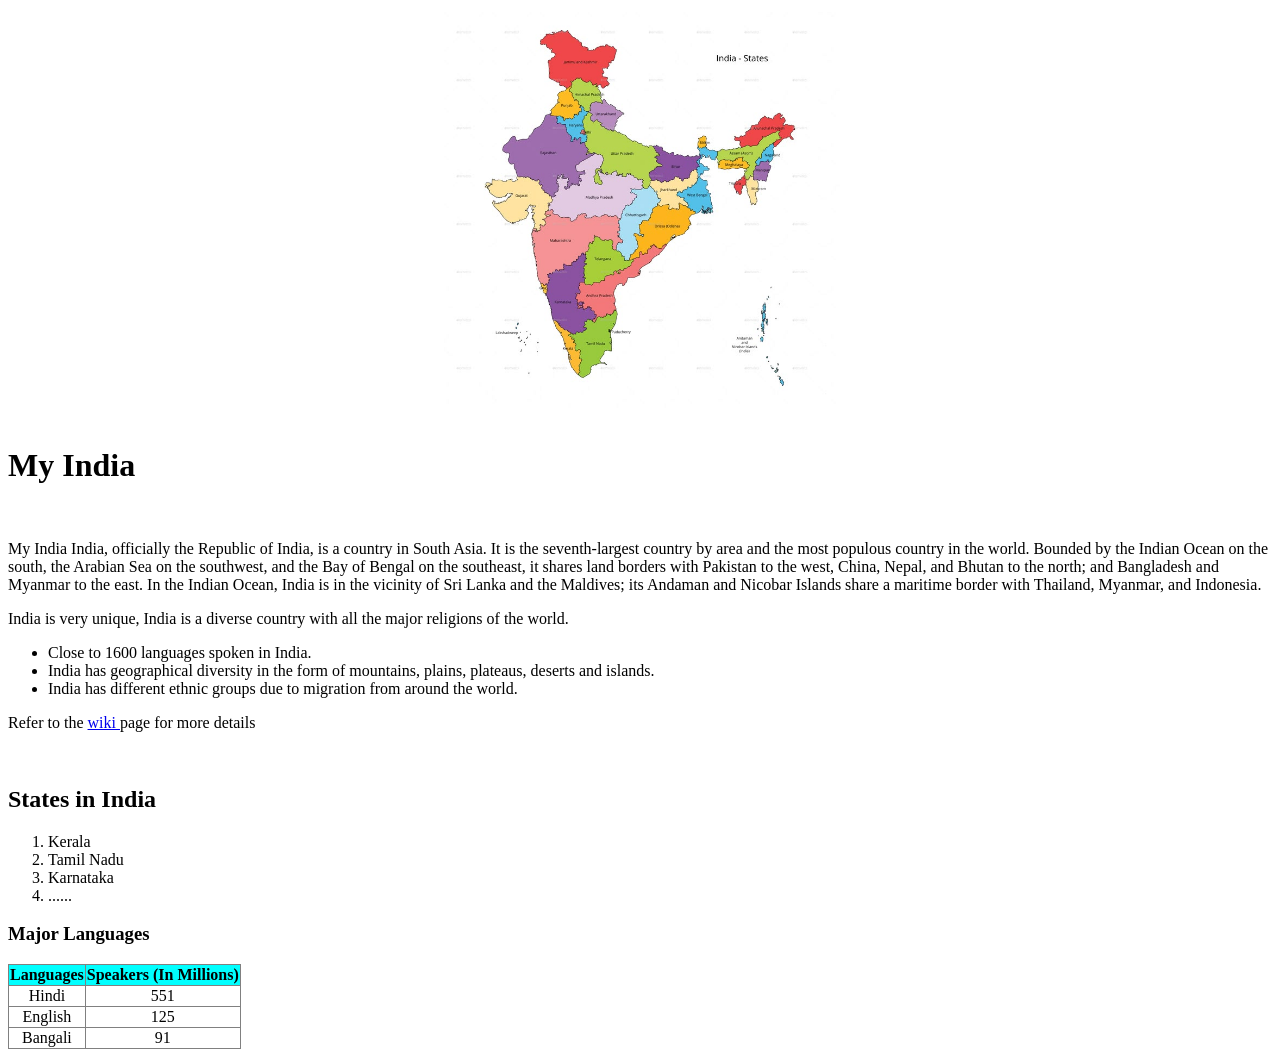
<file: HTML-CSS/assignment-1.html>
<!doctype html>
<html>
  <head>
    <title>My India</title>
    <style>
      .container {
        display: flex;
        justify-content: center;
        align-items: center;
      }
      table{
        border-collapse: collapse;
      }
      th,td{
        text-align: center;
      }
      th{
        background-color: aqua;
      }
    </style>
  </head>
  <body>
    <div class="container">
      <img
        src="./images/WhatsApp Image 2026-04-16 at 7.56.32 AM.jpeg"
        alt="India"
        height="400px"
        width="400px"
        style="text-align: center"
      />
    </div>
    <br />
    <h1>My India</h1>
    <br />
    <p>
      My India India, officially the Republic of India, is a country in South
      Asia. It is the seventh-largest country by area and the most populous
      country in the world. Bounded by the Indian Ocean on the south, the
      Arabian Sea on the southwest, and the Bay of Bengal on the southeast, it
      shares land borders with Pakistan to the west, China, Nepal, and Bhutan to
      the north; and Bangladesh and Myanmar to the east. In the Indian Ocean,
      India is in the vicinity of Sri Lanka and the Maldives; its Andaman and
      Nicobar Islands share a maritime border with Thailand, Myanmar, and
      Indonesia.
    </p>
    <p>
      India is very unique, India is a diverse country with all the major
      religions of the world.
    </p>
    <ul>
      <li>Close to 1600 languages spoken in India.</li>
      <li>
        India has geographical diversity in the form of mountains, plains,
        plateaus, deserts and islands.
      </li>
      <li>
        India has different ethnic groups due to migration from around the
        world.
      </li>
    </ul>
    <p>
      Refer to the
      <a href="https://en.wikipedia.org/wiki/India" target="_blank">wiki </a>page
      for more details
    </p>
    <br />
    <div>
      <b><h2>States in India</h2></b>
      <ol>
        <li>Kerala</li>
        <li>Tamil Nadu</li>
        <li>Karnataka</li>
        <li>......</li>
      </ol>
    </div>
    <div>
      <h3>Major Languages</h3>
      <table border="1px">
        <tr>
          <th><b>Languages</b></th>
          <th><b>Speakers (In Millions)</b></th>
        </tr>
        <tr>
          <td>Hindi</td>
          <td>551</td>
        </tr>
        <tr>
            <td>English</td>
            <td>125</td>
        </tr>
        <tr>
            <td>Bangali</td>
            <td>91</td>
        </tr>
      </table>
    </div>
  </body>
</html>
</file>
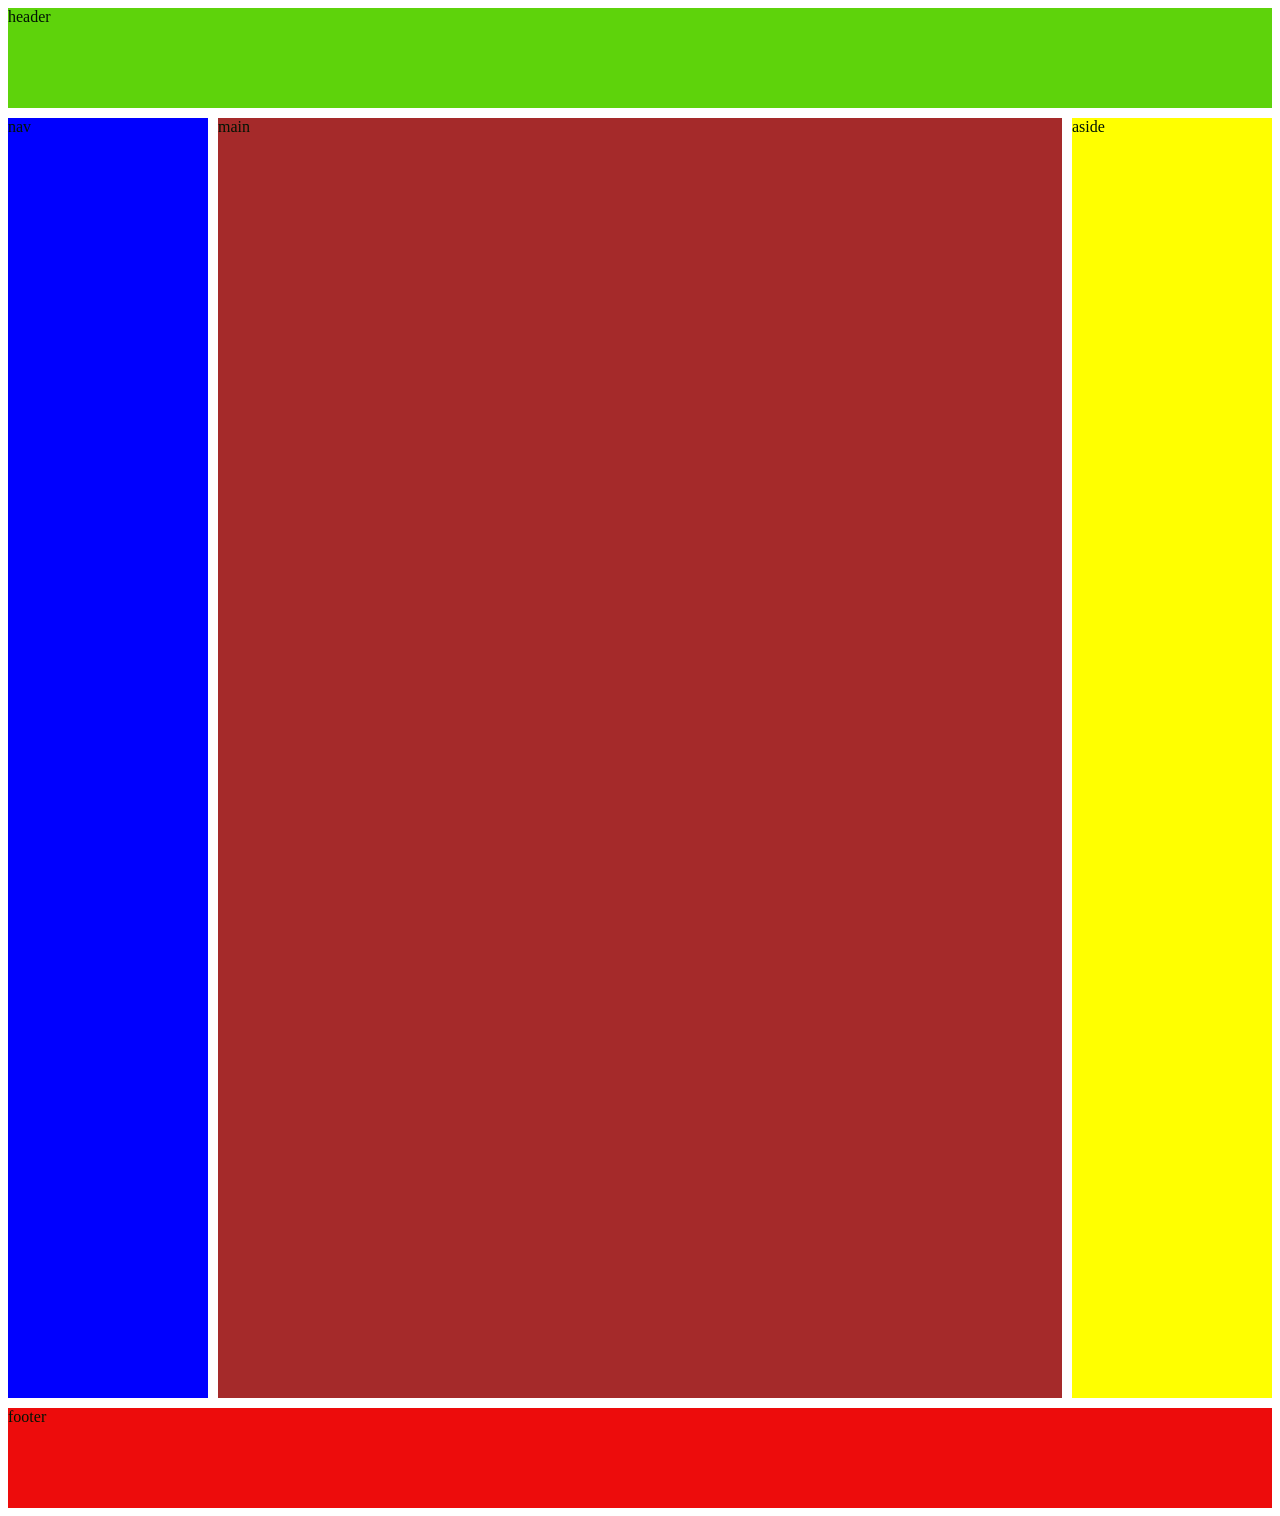
<file: HTML-CSS/demo.html>
<!DOCTYPE html>
<html>
    <head>
        <title>page layout</title>
        <link rel="stylesheet" href="./style/style.css">
    </head>
    <body>
        <div class="conttainer">
            <header>header</header>
            <div class="maincontainer">
                <nav>nav</nav>
                <main>main</main>
                <aside>aside</aside>
            </div>
            <footer>footer</footer>
        </div>
    </body>
</html>
</file>
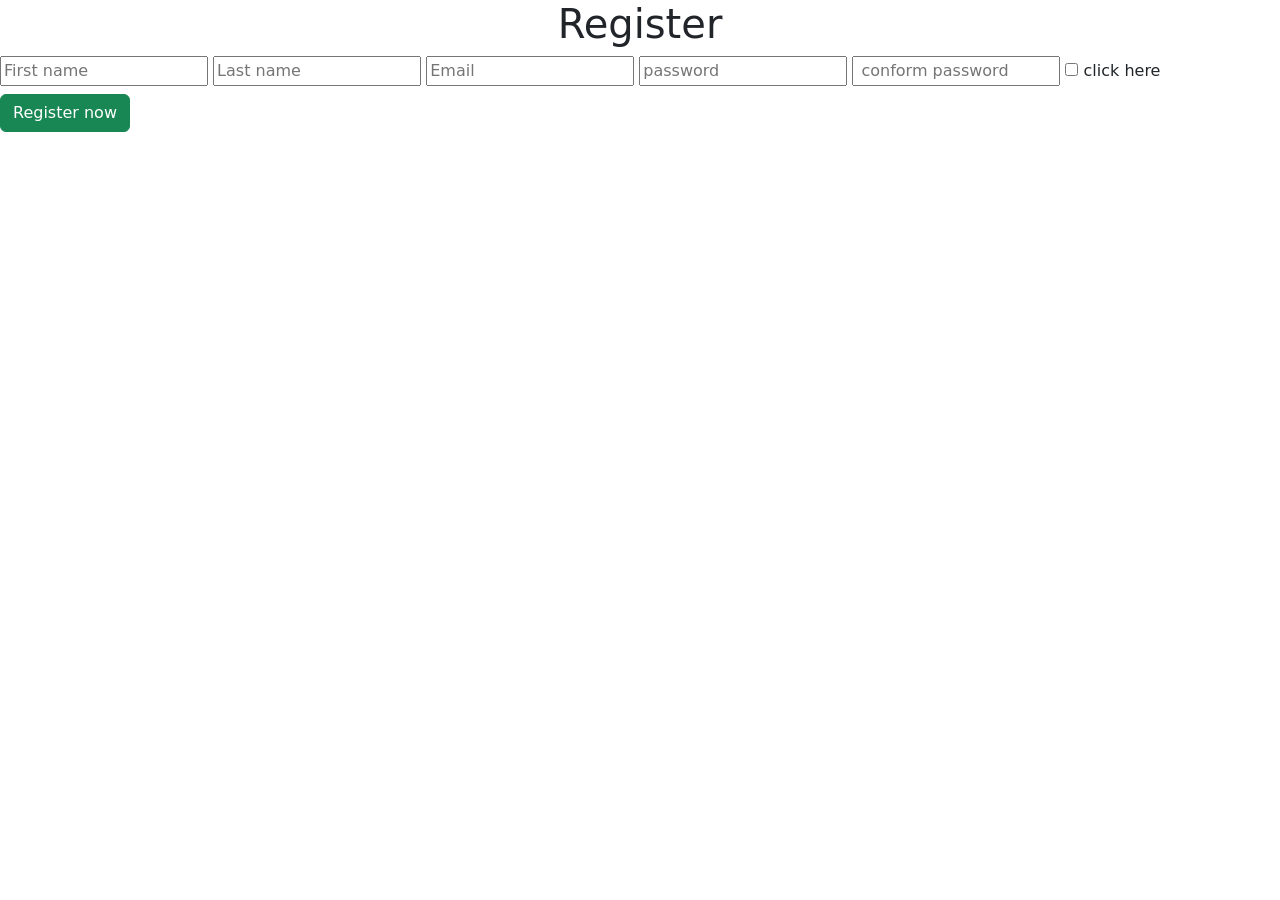
<file: HTML-CSS/bootstrap-practices/form.html>
<!DOCTYPE html>
<html>
    <head>
        <link
      href="https://cdn.jsdelivr.net/npm/bootstrap@5.3.8/dist/css/bootstrap.min.css"
      rel="stylesheet"
      integrity="sha384-sRIl4kxILFvY47J16cr9ZwB07vP4J8+LH7qKQnuqkuIAvNWLzeN8tE5YBujZqJLB"
      crossorigin="anonymous"
    />
    <style>
    </style>
    </head>
    <span>
        <h1 class="text-center">Register</h1>
        <input type="text" class="form-label" placeholder="First name" >
        <input type="text" class="form-label" placeholder="Last name">
        <input type="email" class="form=control" placeholder="Email">
        <input type="password"  class="form=control" placeholder="password" name="Password">
        <input type="password"  class="form=control" placeholder=" conform password" name="Password">
        <input type="checkbox" class="form-checkbox-input" id="checkbox1">
        <label for="checkbox1" class="form-checkbox-label">click here</label>


    <br>
    <button class="btn btn-success">Register now</button>


       <script
      src="https://cdn.jsdelivr.net/npm/bootstrap@5.3.8/dist/js/bootstrap.bundle.min.js"
      integrity="sha384-FKyoEForCGlyvwx9Hj09JcYn3nv7wiPVlz7YYwJrWVcXK/BmnVDxM+D2scQbITxI"
      crossorigin="anonymous"
    ></script>
    </body>
</html>
</file>
<file: HTML-CSS/style/style.css>
.conttainer{
    min-height: 100vi;
    color: rgb(1, 20, 4);
    display: flex;
    flex-direction: column;
    gap: 10px;
header{
    background-color: rgb(94, 211, 11);
    height:100px;
    gap: 10px;   
}
footer{
    background-color: rgb(237, 12, 12);
    height:100px;
}
}
.maincontainer{
    gap: 10px;
    display: flex;
    flex-direction: row;
    
nav{
    width: 200px;
    height: 100vi;
    background-color: blue;
}
aside{
    background-color: yellow;
    width: 200px;
    height: 100vi;
}main{
 background-color: brown;
 flex: 4;
 height: 100vi;

}
    
}
</file>
